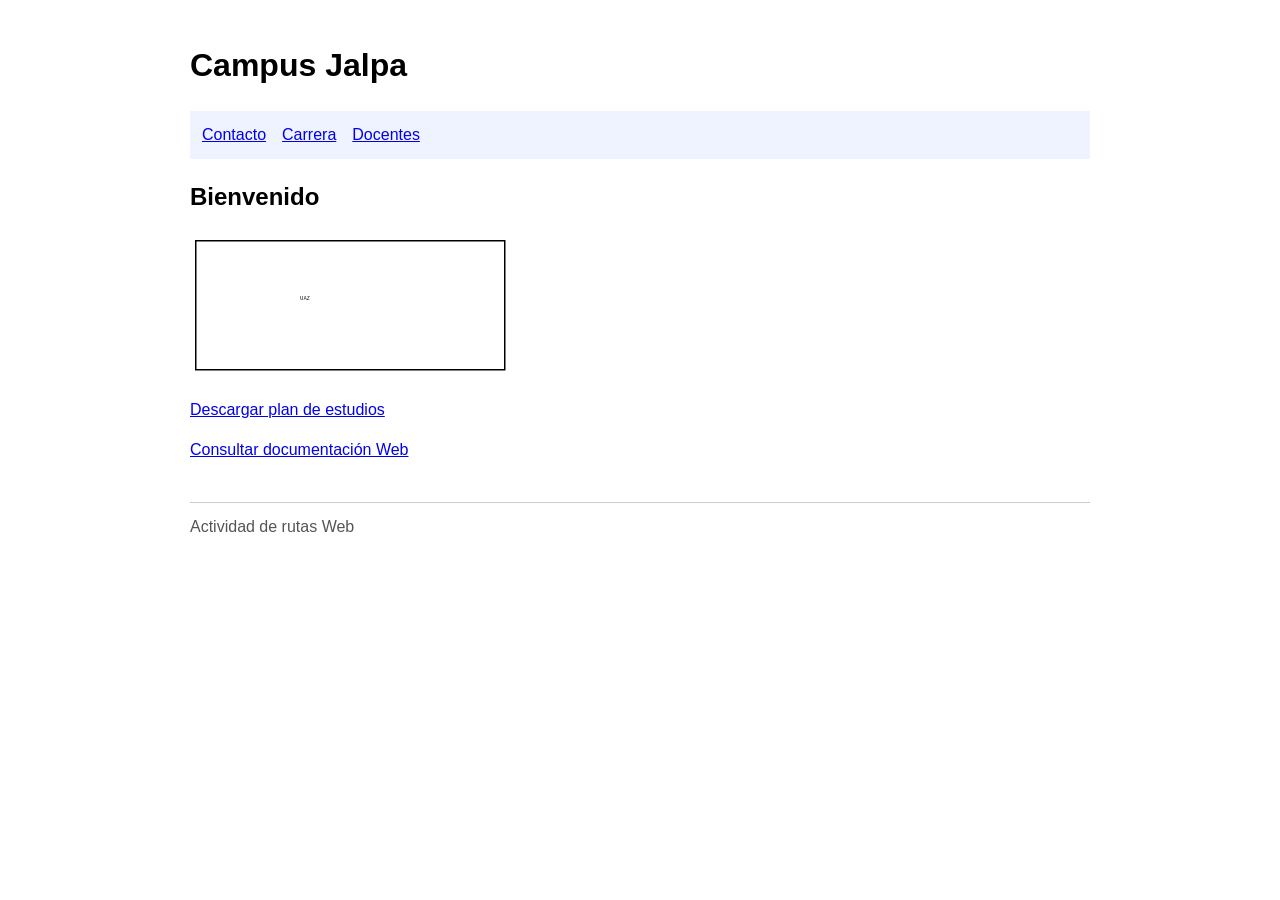
<file: index.html>
<!DOCTYPE html>
<html lang="es">
<head>
  <meta charset="UTF-8">
  <meta name="viewport" content="width=device-width, initial-scale=1.0">
  <title>Inicio - Campus Jalpa</title>
  <link rel="stylesheet" href="css/estilos.css">
</head>
<body>
<header><h1>Campus Jalpa</h1></header>
<nav>
  <a href="contacto.html">Contacto</a>
  <a href="pages/carrera.html">Carrera</a>
  <a href="pages/docentes.html">Docentes</a>
</nav>
<main>
  <h2>Bienvenido</h2>
  <img src="img/logo.png" alt="Logo del Campus Jalpa">
  <p><a href="docs/plan-estudios.pdf " downlaad>Descargar plan de estudios</a></p>
  <p><a href="http://developer.mozilla.org">Consultar documentación Web</a></p>
</main>
<footer>Actividad de rutas Web</footer>
</body>
</html>
</file>
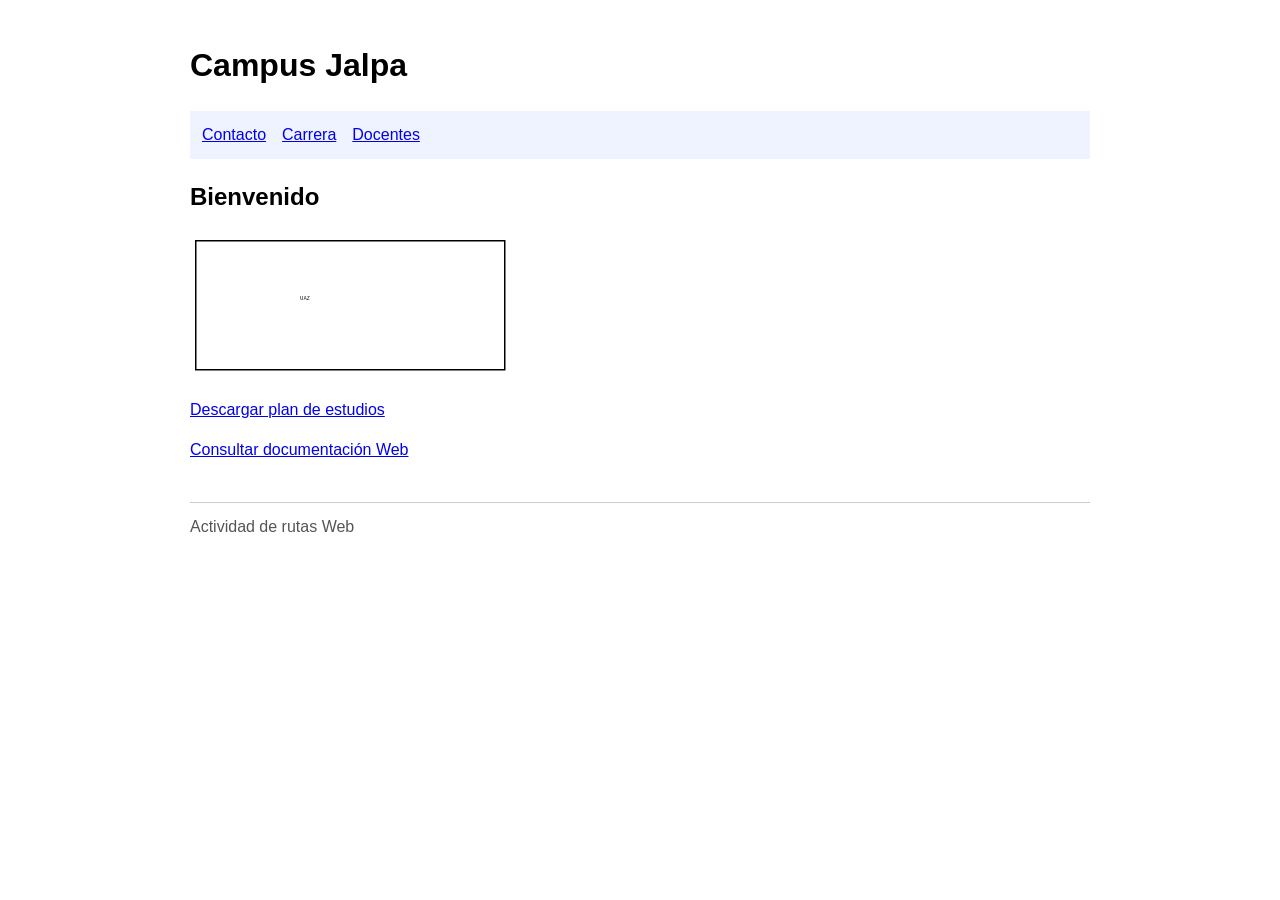
<file: sitioWebRoto/index.html>
<!DOCTYPE html>
<html lang="es">
<head>
  <meta charset="UTF-8">
  <meta name="viewport" content="width=device-width, initial-scale=1.0">
  <title>Inicio - Campus Jalpa</title>
  <link rel="stylesheet" href="css/estilos.css">
</head>
<body>
<header><h1>Campus Jalpa</h1></header>
<nav>
  <a href="contacto.html">Contacto</a>
  <a href="pages/carrera.html">Carrera</a>
  <a href="pages/docentes.html">Docentes</a>
</nav>
<main>
  <h2>Bienvenido</h2>
  <img src="img/logo.png" alt="Logo del Campus Jalpa">
  <p><a href="docs/plan-estudio.pdf " downlaad>Descargar plan de estudios</a></p>
  <p><a href="http://developer.mozilla.org">Consultar documentación Web</a></p>
</main>
<footer>Actividad de rutas Web</footer>
</body>
</html>
</file>
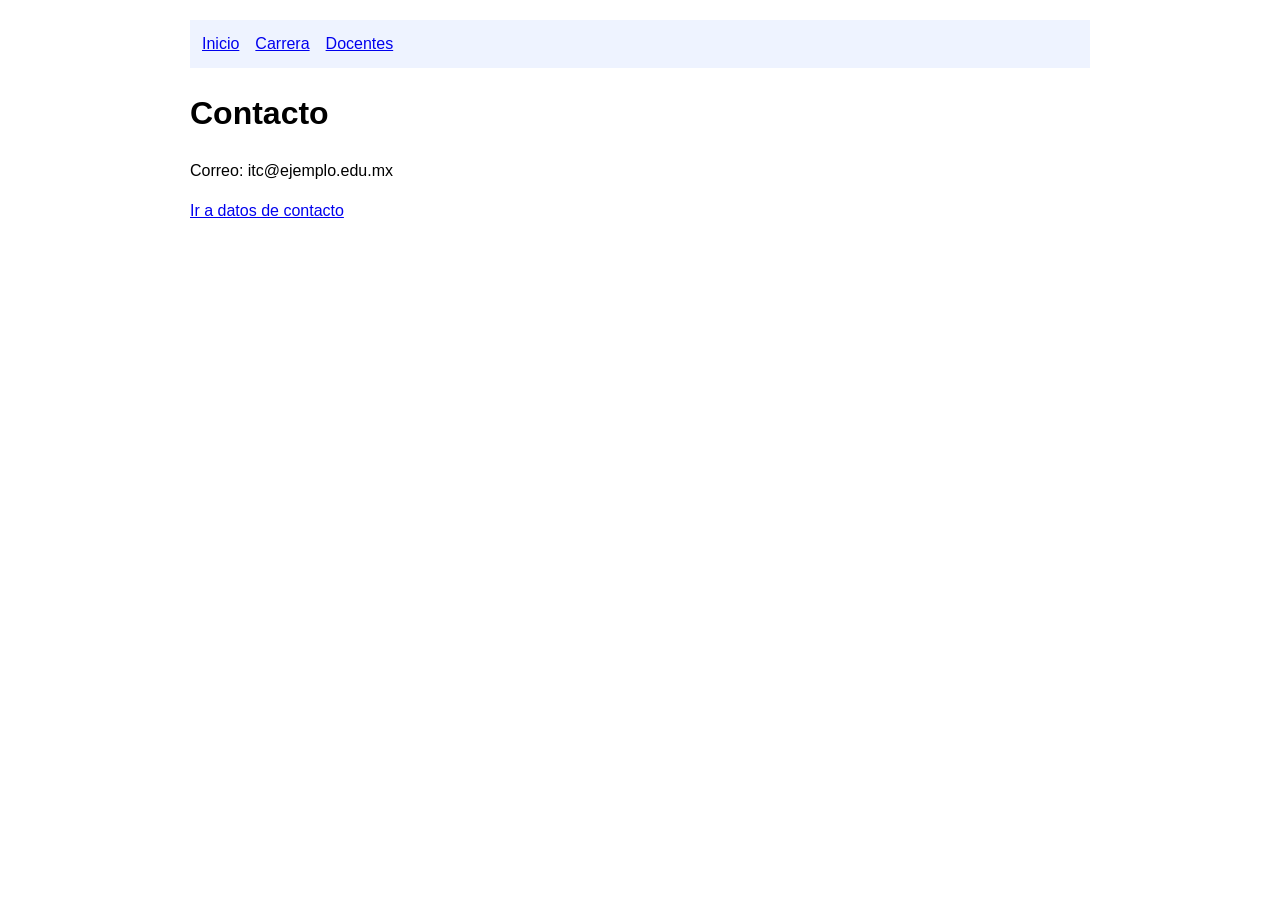
<file: contacto.html>
<!DOCTYPE html>
<html lang="es">
<head>
<meta charset="UTF-8"><meta name="viewport" content="width=device-width, initial-scale=1.0">
<title>Contacto</title><link rel="stylesheet" href="css/estilos.css">
</head>
<body>
<nav>
<a href="index.html">Inicio</a>
<a href="pages/carrera.html">Carrera</a>
<a href="pages/docentes.html">Docentes</a>
</nav>
<main>
<h1>Contacto</h1>
<p id="datos-contacto">Correo: itc@ejemplo.edu.mx</p>
<a href="#datos-contacto">Ir a datos de contacto</a>
</main>
</body></html>
</file>
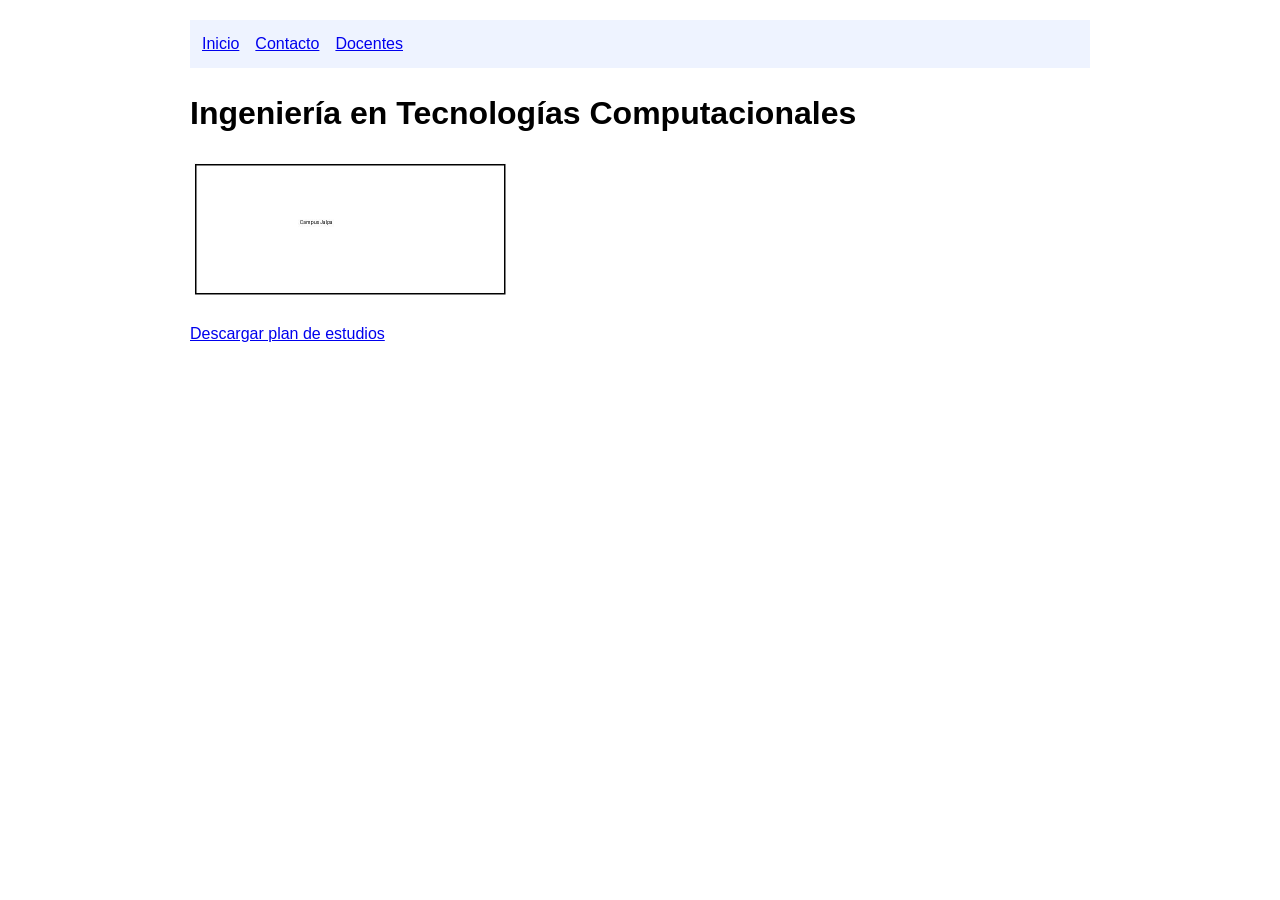
<file: pages/carrera.html>
<!DOCTYPE html>
<html lang="es">
<head>
<meta charset="UTF-8"><meta name="viewport" content="width=device-width, initial-scale=1.0">
<title>Carrera</title><link rel="stylesheet" href="../css/estilos.css">
</head>
<body>
<nav>
<a href="../index.html">Inicio</a>
<a href="../contacto.html">Contacto</a>
<a href="docentes.html">Docentes</a>
</nav>
<main>
<h1>Ingeniería en Tecnologías Computacionales</h1>
<img src="../img/campus.jpg" alt="Campus Jalpa">
<p><a href="../docs/plan-estudios.pdf">Descargar plan de estudios</a></p>
</main>
</body></html>
</file>
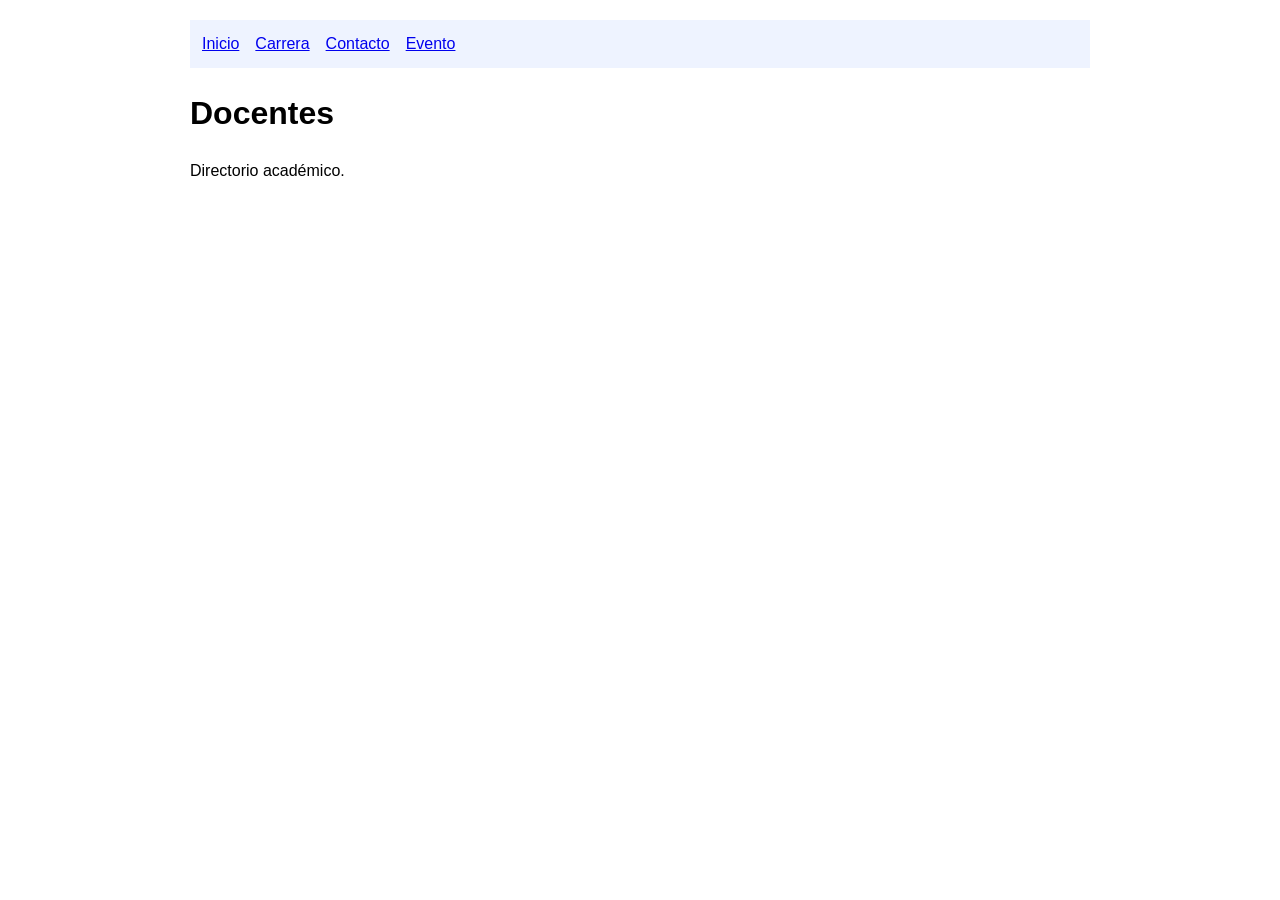
<file: pages/docentes.html>
<!DOCTYPE html>
<html lang="es">
<head>
<meta charset="UTF-8"><meta name="viewport" content="width=device-width, initial-scale=1.0">
<title>Docentes</title><link rel="stylesheet" href="../css/estilos.css">
</head>
<body>
<nav>
<a href="../index.html">Inicio</a>
<a href="carrera.html">Carrera</a>
<a href="../contacto.html">Contacto</a>
<a href="noticias/evento.html">Evento</a>
</nav>
<main><h1>Docentes</h1><p>Directorio académico.</p></main>
</body></html>
</file>
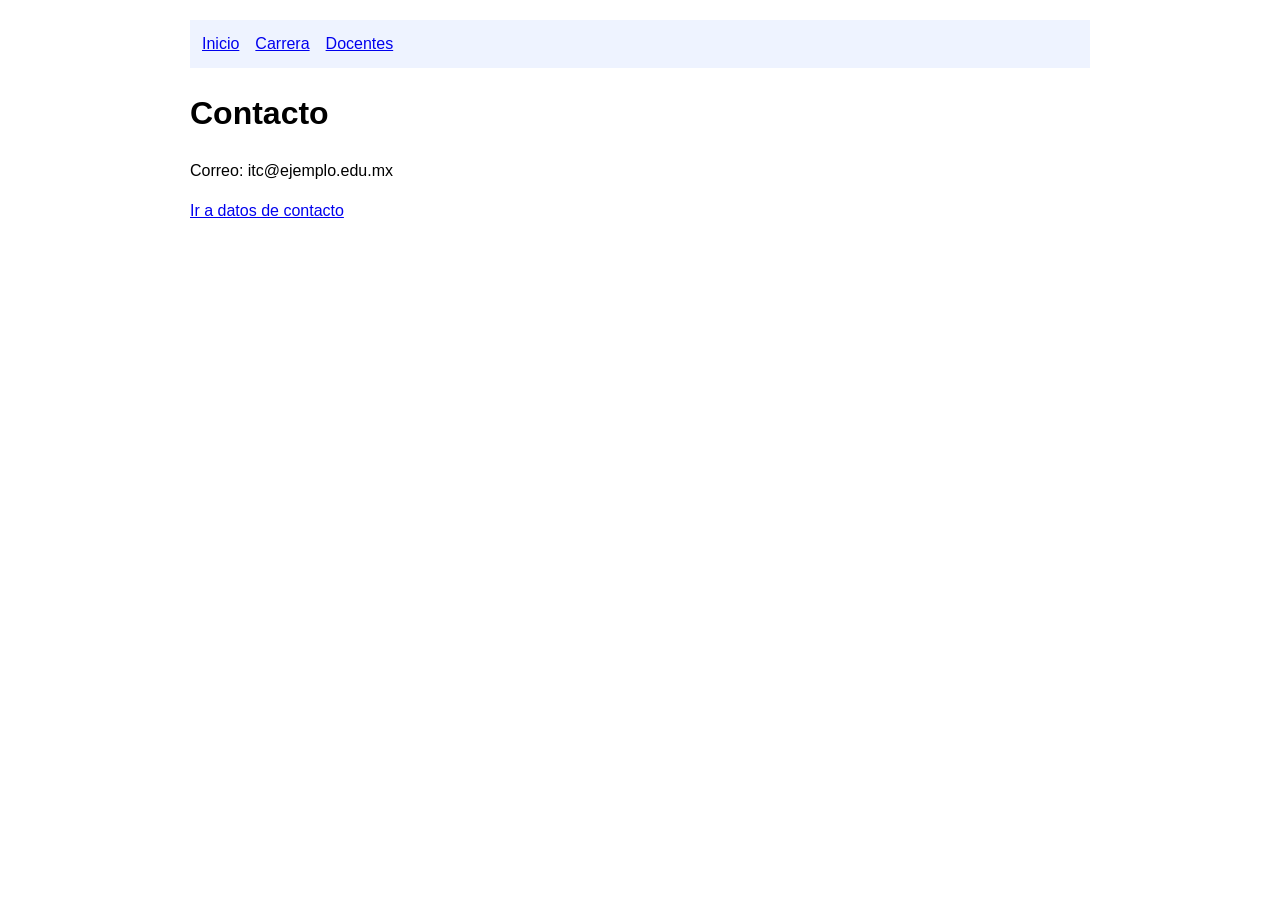
<file: sitioWebRoto/contacto.html>
<!DOCTYPE html>
<html lang="es">
<head>
<meta charset="UTF-8"><meta name="viewport" content="width=device-width, initial-scale=1.0">
<title>Contacto</title><link rel="stylesheet" href="css/estilos.css">
</head>
<body>
<nav>
<a href="index.html">Inicio</a>
<a href="pages/carrera.html">Carrera</a>
<a href="pages/docentes.html">Docentes</a>
</nav>
<main>
<h1>Contacto</h1>
<p id="datos-contacto">Correo: itc@ejemplo.edu.mx</p>
<a href="datos-contacto">Ir a datos de contacto</a>
</main>
</body></html>
</file>
<file: css/estilos.css>
body{font-family:Arial,sans-serif;max-width:900px;margin:auto;padding:20px;line-height:1.5}
nav{display:flex;gap:16px;padding:12px;background:#eef3ff;margin-bottom:20px}
img{max-width:320px;height:auto}.aviso{padding:12px;background:#fff6d8;border-left:4px solid #e0a000}
footer{margin-top:40px;border-top:1px solid #ccc;padding-top:12px;color:#555}
</file>
<file: sitioWebRoto/css/estilos.css>
body{font-family:Arial,sans-serif;max-width:900px;margin:auto;padding:20px;line-height:1.5}
nav{display:flex;gap:16px;padding:12px;background:#eef3ff;margin-bottom:20px}
img{max-width:320px;height:auto}.aviso{padding:12px;background:#fff6d8;border-left:4px solid #e0a000}
footer{margin-top:40px;border-top:1px solid #ccc;padding-top:12px;color:#555}
</file>
